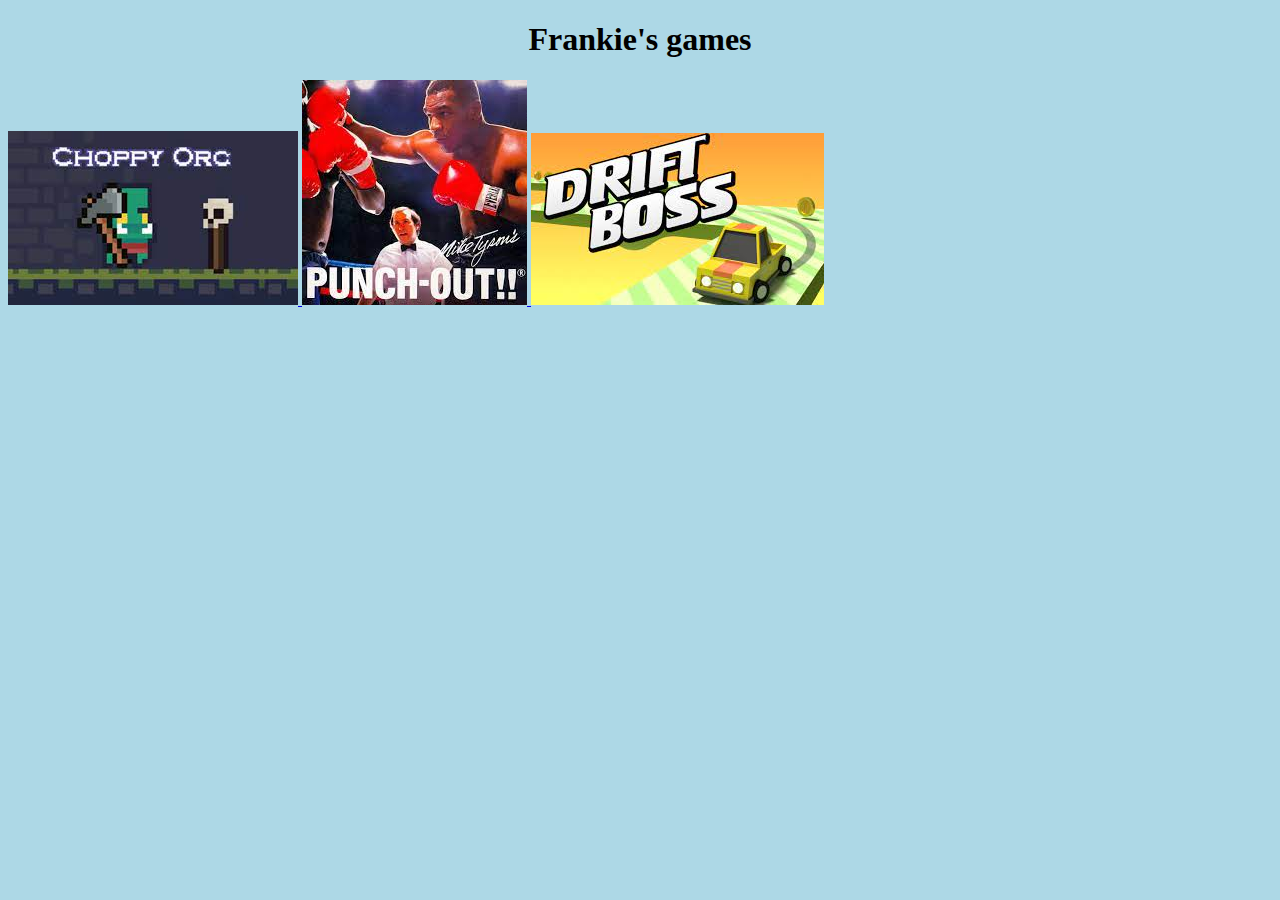
<file: index.html>
<!DOCTYPE html>
<html>
  <head>
    <link rel="stylesheet" href="index.css">
   
      <title>Frankie's games</title>
  </head>
  <body>
      <h1>Frankie's games</h1>
      
    <a href="file:///C:/Frankster/orcyy.html"> <img src="[data-uri]" alt="Choppy Orc">  </a>
      <a href="file:///C:/Frankster/punchout.html"> <img src="[data-uri]" alt= "Pucnhout"> </a>
      
     
      <a href="file:///C:/Frankster/drift.html"> <img src="[data-uri]" alt= "Drift Boss"> </a>
      
    </body>
</html>
</file>
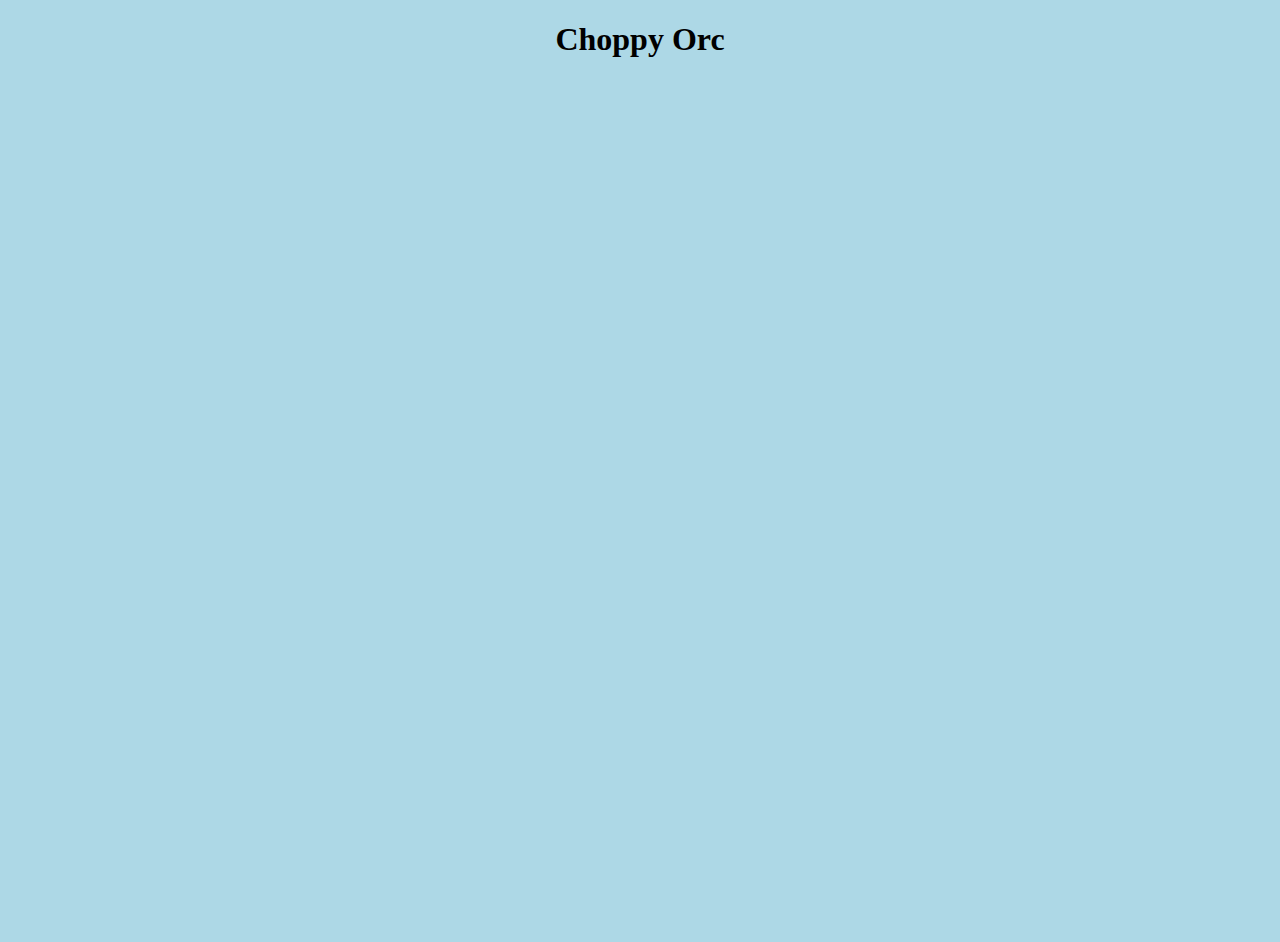
<file: orcyy.html>
<!DOCTYPE html>
<html>
  <head>
    <link rel="stylesheet" href="index.css">
   
      <title>Frankie's games</title>
  </head>
  <body>
      <h1>Choppy Orc</h1>
      <embed type="text/html" src="https://or321.github.io/choppy-orc-autosplitter/" width="1650" height="850">



    </body>
</html>
</file>
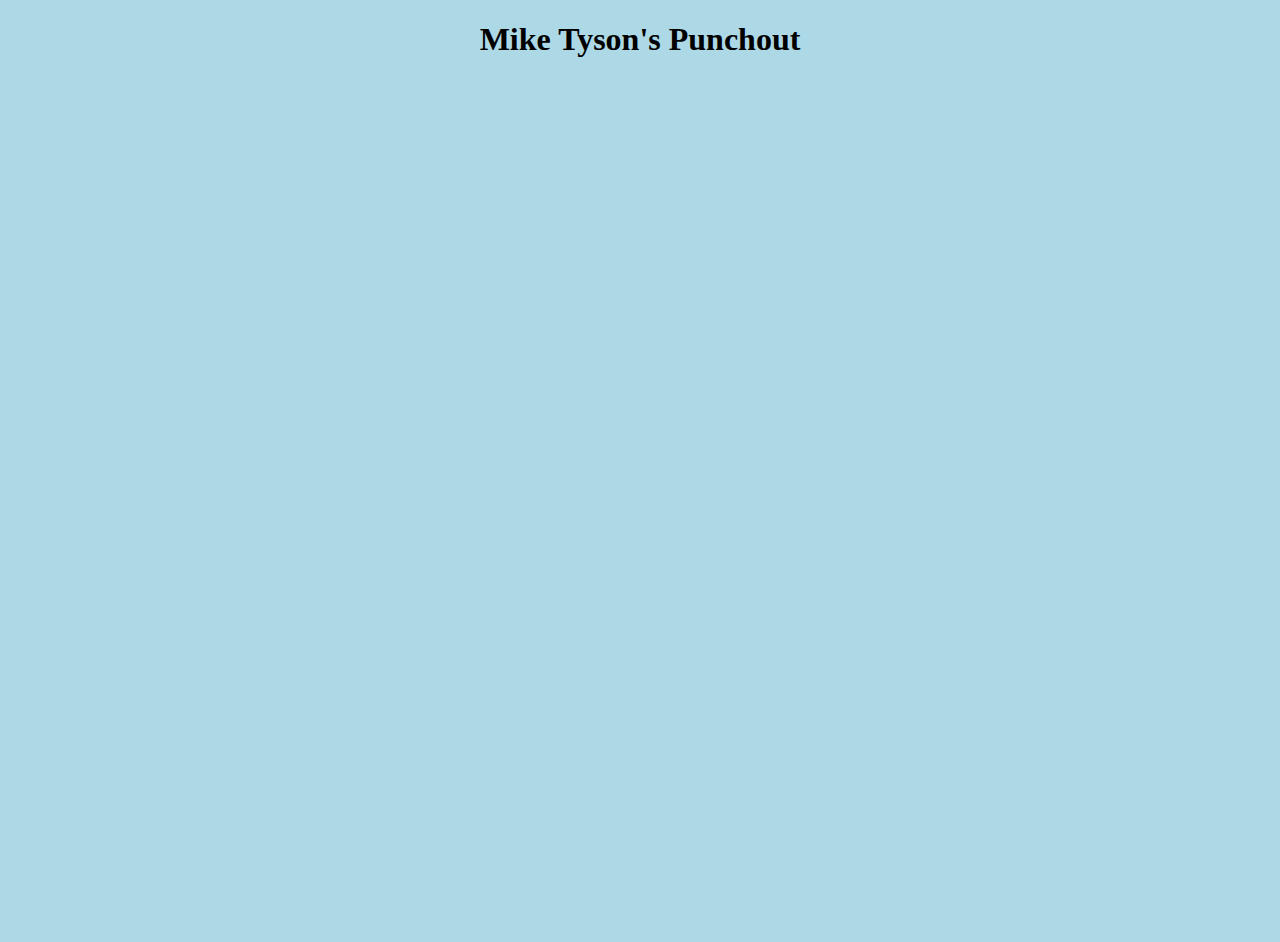
<file: punchout.html>
<!DOCTYPE html>
<html>
  <head>
    <link rel="stylesheet" href="index.css">
   
      <title>Frankie's games</title>
  </head>
  <body>
      <h1>Mike Tyson's Punchout</h1>
      <embed type="text/html" src="https://retrogamesfree.com/mike-tysons-punch-out-usa" width="1650" height="850">



    </body>
</html>
</file>
<file: index.css>
body {
  background-color: lightblue;
  background-size: cover;
}
p {
  color: aliceblue;
  font-family: monospace;
}
h1 {
  font-weight: bold;
  font-family: cursive;
  color: black;
  text-align: center;
}
h2 { 
  font-family: cursive; 
  color: brown;
}
h6 {
  font-family: sans-serif;
  font-weight: lighter;
  color: aliceblue;
}
</file>
